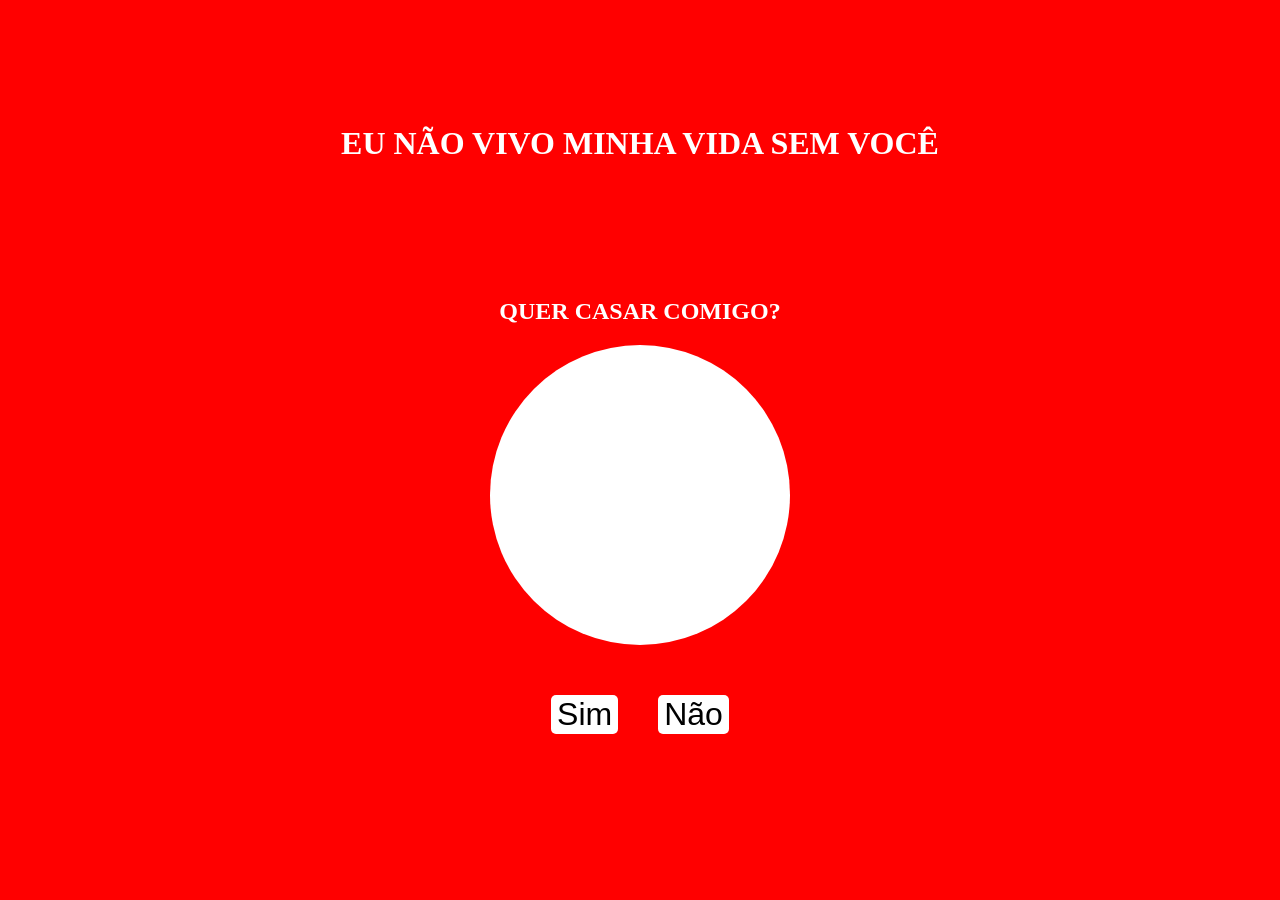
<file: 1index.html>
<!DOCTYPE html>
<html lang="en">
<head>
    <meta charset="UTF-8">
    <meta http-equiv="X-UA-Compatible" content="IE=edge">
    <meta name="viewport" content="width=device-width, initial-scale=1.0">
    <title>Quer casar comigo?</title>
    <style>
        body {
            background-color: red;
            overflow: hidden;
        }
        h1{
            text-align: center;
            text-transform: uppercase;
            color: #fff;
        }
        .center{
            display: flex;
            margin: 0;
            justify-content: center;
            align-items: center;
            height: 30vh;
        }
        h2{
            text-align: center;
            text-transform: uppercase;
            color: #fff
        }
                
        a{
            text-decoration: none;
            color: inherit;
        }
        .btn{
            display: flex;
            justify-content: center;
            align-items: center;
        }
        button{
            margin: 0 20px;
            color: #000;
            background-color: #fff;
            border: none;
            border-radius: 5px;
            font-size: 2rem;
            cursor: pointer;
        }
        .img{
            display: block;
            background-image: url('https://uniquebox.vteximg.com.br/arquivos/ids/158482/pedido-de-namoro_front.png?v=636936274247270000');
            background-size: cover;
            background-color: #fff;
            background-repeat: no-repeat;
            background-position: center;
            height: 300px;
            width: 300px;
            margin: 0 auto;
            margin-bottom: 50px;
            border-radius: 50%;
        }
        
    </style>
</head>
<body>
    <div class="center">
        <h1>Eu não vivo minha vida sem você</h1>
    </div class= "center">
    <h2>Quer casar comigo?</h2></div>
    <div class="img"></div>
    <div class="btn">
        <button id="sim" ><a href="https://www.youtube.com/watch?v=lm50i_r-pd8">Sim</a></button>
        <button id="nao">Não</button>
    </div>
</body>
<script>
    const naoBtn = document.querySelector('#nao');
    const simBtn = document.querySelector('#sim');
    const img = document.querySelector('.img');

    simBtn.addEventListener('mouseover', ()=>{
        img.style.backgroundImage = "url('https://uniquebox.vteximg.com.br/arquivos/ids/158485/pedido-de-namoro_right.png?v=636936274608270000')"
    });
    simBtn.addEventListener('mouseout', ()=>{
        img.style.backgroundImage = "url('https://uniquebox.vteximg.com.br/arquivos/ids/158482/pedido-de-namoro_front.png?v=636936274247270000')"
    });
    naoBtn.addEventListener('mouseover', ()=>{
       naoBtn.style.position = 'absolute';
        naoBtn.style.left = Math.floor(Math.random() * window.innerWidth) + "px";
        naoBtn.style.top = Math.floor(Math.random() * window.innerHeight) + "px"; 
    });
</script>
</html>
</file>
